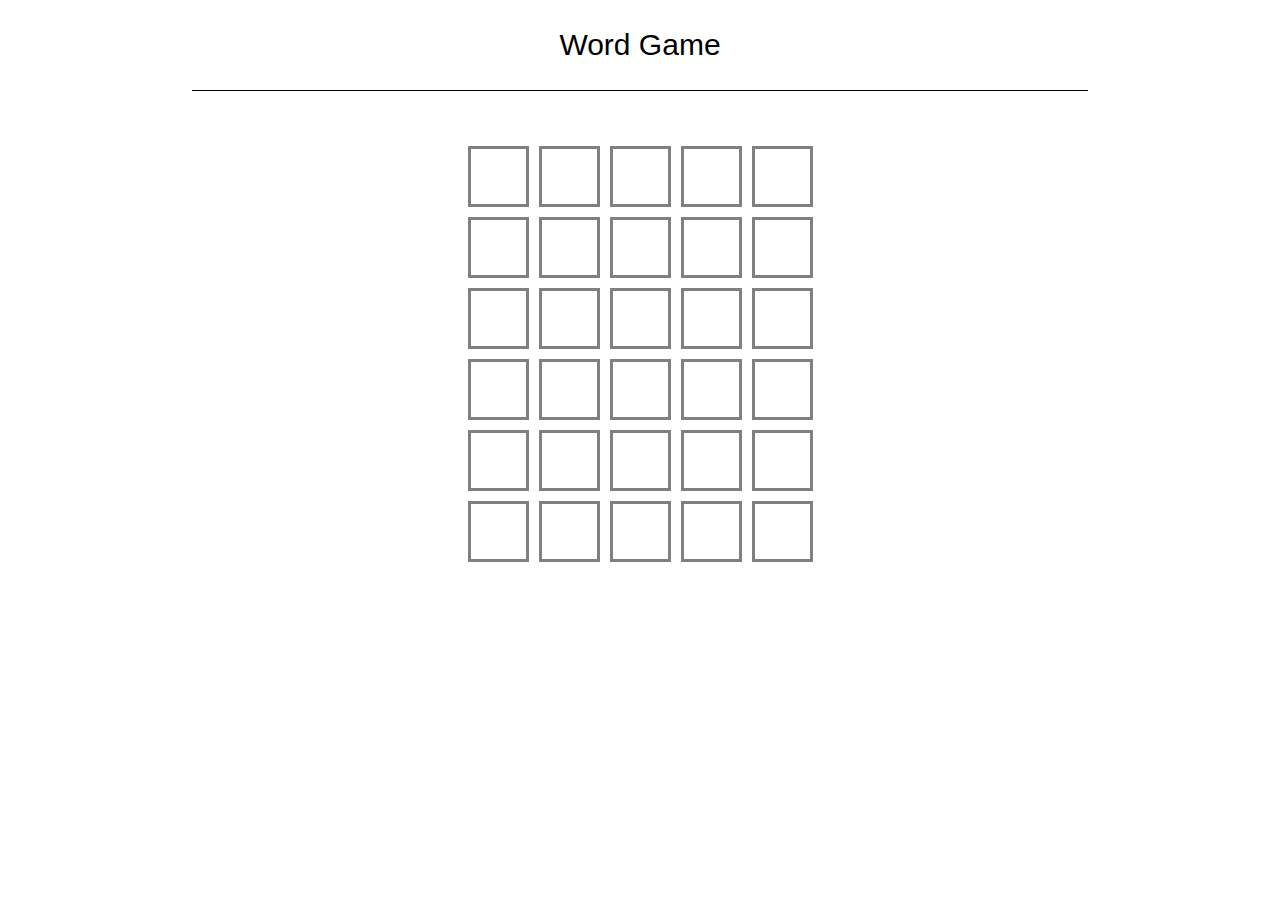
<file: index.html>
<!doctype html>
<html lang="en">
  <head>
    <meta charset="UTF-8" />
    <meta
      name="viewport"
      content="width=device-width, user-scalable=no, initial-scale=1.0, maximum-scale=1.0, minimum-scale=1.0"
    />
    <meta http-equiv="X-UA-Compatible" content="ie=edge" />
    <link rel="stylesheet" href="style.css" />
    <link rel="stylesheet" href="resetCSS.css" />
    <title>WordGame</title>
  </head>
  <body>
    <main class="container">
      <header class="header">Word Game</header>
      <div class="line"></div>
      <div class="loading-spinner" id="loading">Загрузка...</div>
      <div class="game-map-grid">
        <section class="game-map">
          <div class="box"></div>
          <div class="box"></div>
          <div class="box"></div>
          <div class="box"></div>
          <div class="box"></div>
        </section>
        <section class="game-map">
          <div class="box"></div>
          <div class="box"></div>
          <div class="box"></div>
          <div class="box"></div>
          <div class="box"></div>
        </section>
        <section class="game-map">
          <div class="box"></div>
          <div class="box"></div>
          <div class="box"></div>
          <div class="box"></div>
          <div class="box"></div>
        </section>
        <section class="game-map">
          <div class="box"></div>
          <div class="box"></div>
          <div class="box"></div>
          <div class="box"></div>
          <div class="box"></div>
        </section>
        <section class="game-map">
          <div class="box"></div>
          <div class="box"></div>
          <div class="box"></div>
          <div class="box"></div>
          <div class="box"></div>
        </section>
        <section class="game-map">
          <div class="box"></div>
          <div class="box"></div>
          <div class="box"></div>
          <div class="box"></div>
          <div class="box"></div>
        </section>
      </div>
    </main>
    <script src="game.js"></script>
  </body>
</html>
</file>
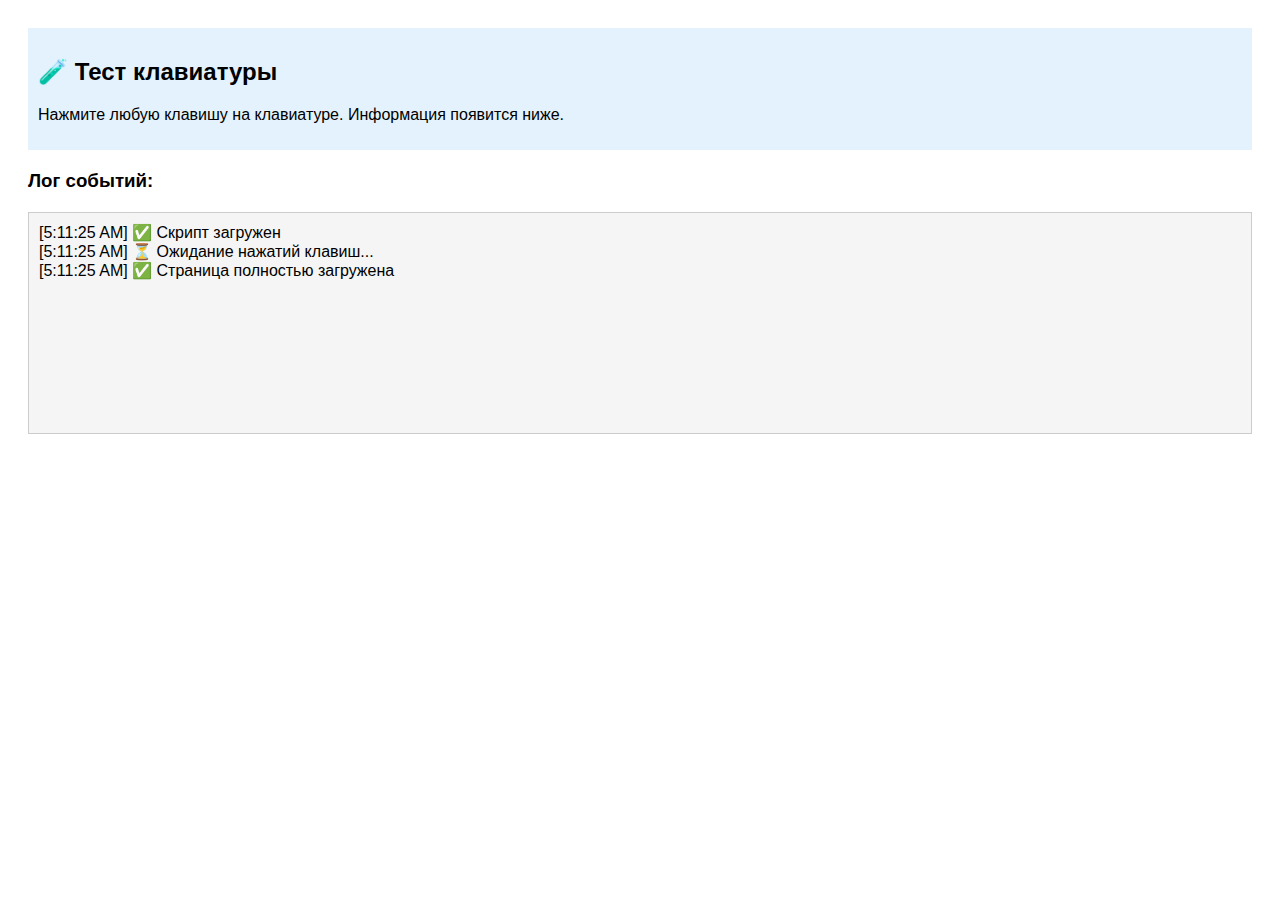
<file: test_keyboard.html>
<!doctype html>
<html lang="ru">
  <head>
    <meta charset="UTF-8" />
    <meta name="viewport" content="width=device-width, initial-scale=1.0" />
    <title>Тест клавиатуры</title>
    <style>
      body {
        font-family: Arial, sans-serif;
        padding: 20px;
      }
      #log {
        margin-top: 20px;
        padding: 10px;
        border: 1px solid #ccc;
        min-height: 200px;
        background: #f5f5f5;
      }
      .instruction {
        padding: 10px;
        background: #e3f2fd;
        margin-bottom: 20px;
      }
    </style>
  </head>
  <body>
    <div class="instruction">
      <h2>🧪 Тест клавиатуры</h2>
      <p>Нажмите любую клавишу на клавиатуре. Информация появится ниже.</p>
    </div>

    <h3>Лог событий:</h3>
    <div id="log"></div>

    <script>
      const logDiv = document.getElementById('log');

      function addLog(message) {
        const time = new Date().toLocaleTimeString();
        logDiv.innerHTML += `<div>[${time}] ${message}</div>`;
        logDiv.scrollTop = logDiv.scrollHeight;
      }

      addLog('✅ Скрипт загружен');
      addLog('⏳ Ожидание нажатий клавиш...');

      document.addEventListener('keydown', function (event) {
        addLog(`🔑 Клавиша: "${event.key}" (код: ${event.keyCode})`);
      });

      window.addEventListener('load', function () {
        addLog('✅ Страница полностью загружена');
      });
    </script>
  </body>
</html>
</file>
<file: style.css>
.container {
  display: flex;
  flex-direction: column;
}

.header {
  font-family: 'Apple Chancery', sans-serif;
  font-size: 30px;
  text-align: center;
  margin: 30px 0;
}

.line {
  border-bottom: 1px black solid;
  margin: 0 15%;
}

.game-map-grid {
  display: flex;
  flex-direction: column;
  justify-content: center;
  align-items: center;
  margin-top: 50px;
}

.game-map {
  display: flex;
}

.box {
  width: 45px;
  height: 45px;
  border: 3px solid gray;
  margin: 5px;
  padding: 5px;
  font-size: 30px;
  display: flex;
  justify-content: center;
  align-items: center;
  font-weight: bold;
  text-transform: uppercase;
  transition: all 0.3s ease;
}

.box.active {
  border-color: #565758;
}

.the-required-letter {
  background-color: #6aaa64;
  color: white;
  border-color: #6aaa64;
}

.the-required-letter-in-bad-place {
  background-color: #c9b458;
  color: white;
  border-color: #c9b458;
}

.wrong-letter {
  background-color: #787c7e;
  color: white;
  border-color: #787c7e;
}

.invalid-word {
  animation: shake 0.5s;
}

@keyframes shake {
  0%,
  100% {
    transform: translateX(0);
  }
  10%,
  30%,
  50%,
  70%,
  90% {
    transform: translateX(-5px);
  }
  20%,
  40%,
  60%,
  80% {
    transform: translateX(5px);
  }
}

.loading-spinner {
  text-align: center;
  font-size: 20px;
  margin: 20px;
  color: #565758;
}

.hidden {
  display: none;
}
</file>
<file: resetCSS.css>
/* http://meyerweb.com/eric/tools/css/reset/
   v2.0 | 20110126
   License: none (public domain)
*/

html,
body,
div,
span,
applet,
object,
iframe,
h1,
h2,
h3,
h4,
h5,
h6,
p,
blockquote,
pre,
a,
abbr,
acronym,
address,
big,
cite,
code,
del,
dfn,
em,
img,
ins,
kbd,
q,
s,
samp,
small,
strike,
strong,
sub,
sup,
tt,
var,
b,
u,
i,
center,
dl,
dt,
dd,
ol,
ul,
li,
fieldset,
form,
label,
legend,
table,
caption,
tbody,
tfoot,
thead,
tr,
th,
td,
article,
aside,
canvas,
details,
embed,
figure,
figcaption,
footer,
header,
hgroup,
menu,
nav,
output,
ruby,
section,
summary,
time,
mark,
audio,
video {
  margin: 0;
  padding: 0;
  border: 0;
  font-size: 100%;
  font: inherit;
  vertical-align: baseline;
}
/* HTML5 display-role reset for older browsers */
article,
aside,
details,
figcaption,
figure,
footer,
header,
hgroup,
menu,
nav,
section {
  display: block;
}
body {
  line-height: 1;
}
ol,
ul {
  list-style: none;
}
blockquote,
q {
  quotes: none;
}
blockquote:before,
blockquote:after,
q:before,
q:after {
  content: '';
  content: none;
}
table {
  border-collapse: collapse;
  border-spacing: 0;
}
</file>
